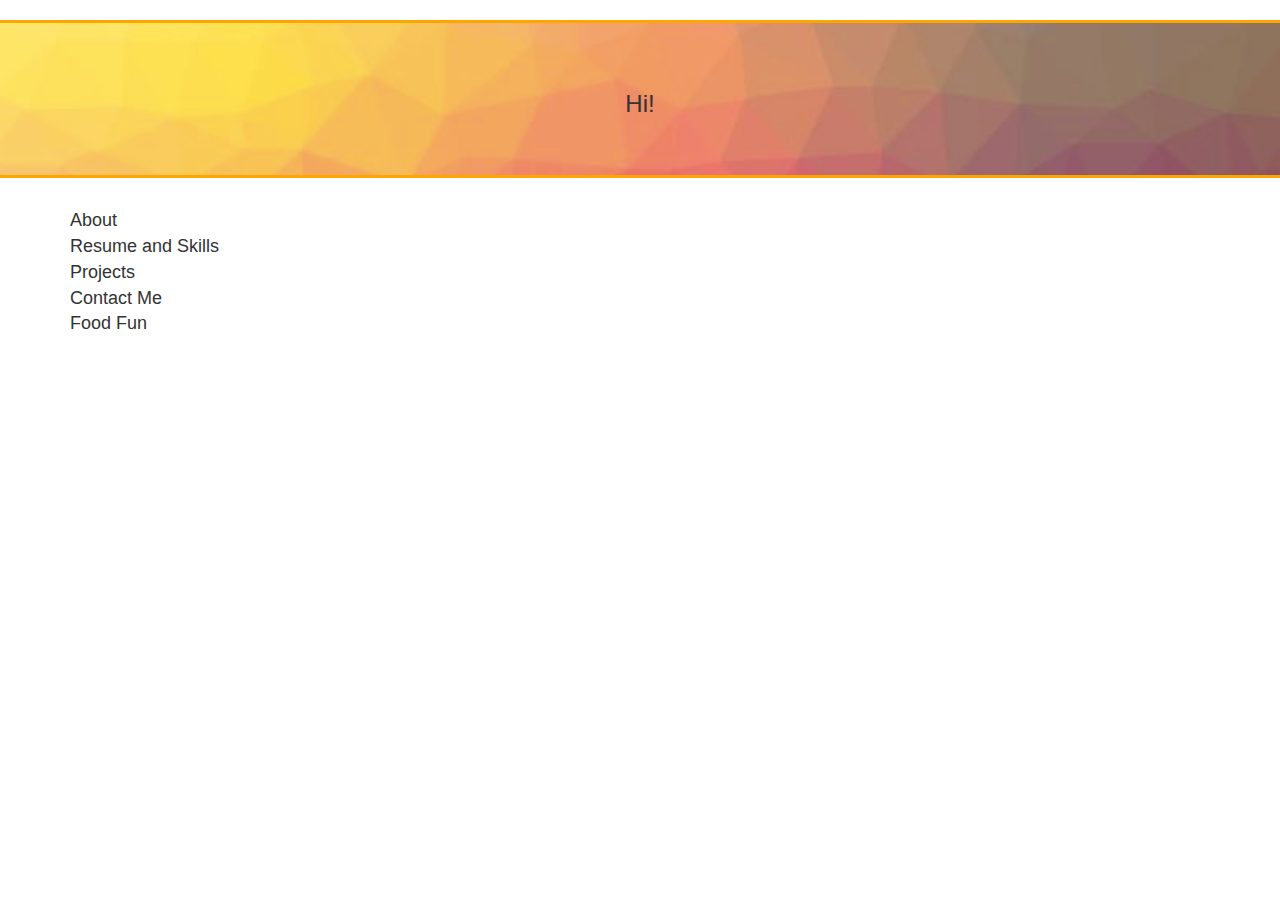
<file: index.html>
<!DOCTYPE html>
<html lang="en">
<head>
  <title>Josh Shapiro</title>
  <meta charset="utf-8">
  <meta name="viewport" content="width=device-width, initial-scale=1">
  <link rel="stylesheet" href="https://maxcdn.bootstrapcdn.com/bootstrap/3.4.0/css/bootstrap.min.css">
  <script src="https://ajax.googleapis.com/ajax/libs/jquery/3.4.1/jquery.min.js"></script>
  <script src="https://maxcdn.bootstrapcdn.com/bootstrap/3.4.0/js/bootstrap.min.js"></script>
  <link rel="stylesheet" type="text/css" href="index.css" />
  <style>
        * {
            margin: 0;
            padding: 0;
        }
        .imgbox {
            display: grid;
        }
        .center-fit {

            max-width: 100%;
            max-height: 100vh;
            margin: auto;
        }

        h3 {
        	display:inline;
        	padding: 10;

        }

        #letters {
        	text-align: center;
        	font-family: 'arial'
        }
        #recent {
			border-left-style: solid;
			border-right-style: solid;	
		}

    </style>
</head>
<body id='body'>
	<i id='back3'><b>Home</b></i>
	<div id = 'background' class= "jumbotron text-center">

	  <h1 id='hi'>Hi!</h1>
	</div>
	<div class="container">
	<div class ='page' id = 'about' >About </div>
	<div hidden='hidden' id = 'loaded_about'>
	
	<span id='pic' class="col-sm-3">
		<img id='josh' width="200" src=josh.png>
	</span>
	<span id='aboutme' class="col-sm-9">
		<div>Major: <b>Computer Science!</b></div>
		<div>Favorite Class? <b> Systems Software (CSE 361).</b></div>
		<div>Favorite Novel? <b> <i>Wild</i> by Cheryl Strayed.</b></div>
		<div>Any Hobbies? <b> Playing Guitar and eating among other things :)</b></div>
		<div>Favorite Pizza Place? <b> Lucali, followed closely by Di Fara. Locally, probably Pizzeria La Rosa.</b></div>
	</span>
	</div>
	<div class ='page' id = 'resume' >Resume and Skills </div>
	<div hidden='hidden' id = 'loaded_resume'>
	<div class="row">
		<h1 id='education_clicked'> Education +</h1>
		<br>
	<div id='education_info' hidden='hidden' class='divs'>
		<br>
		<div class="col-sm-2"><img class = 'resume_info' src='washu.png'></div>
		<div class="col-sm-5"><img class = 'resume_chars' id = 'education' src='education.png'></div>
		
	</div>
	</div>
	<div class="row">
		<h1 id='work_clicked'> Work Experience +</h1>
		<br>
	<div hidden='hidden' id='work_info' class='divs'>
		<br>
		<div class="row">
			<div class="col-sm-2"><img href= 'https://vimeo.com/trumid' class = 'resume_info' src='trumid.png'></div>
			<div class="col-sm-5"><img class = 'resume_chars' id = 'trumid_info' src='trumid_info.png'></div>
		</div>
		<br>
		<div class="row">
			<div class="col-sm-2"><img class = 'resume_info' src='ta.png'></div>
			<div class="col-sm-5"><img class = 'resume_chars' id = 'teaching_info' src='teaching_info.png'></div>
		</div>
		<br>
		<div class="row">
			<div class="col-sm-2"><img class = 'resume_info' src='pointstate.png'></div>
			<div class="col-sm-5"><img class = 'resume_chars' id = 'pointstate_info' src='pointstate_info.png'></div>
		</div>
	</div>
	</div>
	<div class="row">
		<h1 id='skills_clicked'> Skills and Interests +</h1>
		<br>
	<div id='skills_info' hidden='hidden' class='divs'>
		<br>
		<div class="col-sm-5"><img class = 'resume_chars' id = 'skills' src='skills.png'></div>
	</div>
	</div>
	<div class="row">
		<h1 id='honors_clicked'> Honors and Awards +</h1>
		<br>
	<div id='honors_info' hidden='hidden'>
		<br>
		<div class="col-sm-5"><img class = 'resume_chars' id = 'skills' src='honors.png'></div>
	</div>
	</div>

	</div>
	<div class ='page' id = 'projects' >Projects </div>
	<div hidden='hidden' id = 'loaded_projects'>
		
	<h1 id='school'> School Projects +</h1>
	<div id = 'school_info' hidden='hidden'>
		<h2> Calendar </h2>
		<div> Languages/Technologies used: Javascript, PHP</div>
		<div> Description: This fully functional calendar allows users to keep track of future commitments. Users can share their calendars with friends, and can also create and modify group events. </div>
		<div> Link: <a href='http://ec2-18-224-27-147.us-east-2.compute.amazonaws.com/~jshap2000/groupMod5/view.php'> Website</a></div>
		<h2> Chatroom </h2>
		<div> Languages/Technologies used: Node.JS</div>
		<div> Description: Users can join and create chatrooms. Additionally, individuals can send private messages to other active participants in the same chat. Those with admin privilages can kick out others. </div>
		<div> Link: <a href='https://github.com/cse330-fall-2019/module6-group-jshapjstone'> Github</a></div>
		<h2> Tutoring Website </h2>
		<div> Languages/Technologies used: Python Django Framework</div>
		<div> Description: A site to facilitate matches between tutors and students. Tuturs and Students can view each otherss credentials, message each other, and schedule lessons.</div>
		<div> Link: <a href='https://github.com/cse330-fall-2019/creativeproject-jshapcreative'> Github</a></div>
	</div>
	<br>
	<h1 id='personal'> Independent Projects +</h1>
	<div id = 'personal_info' hidden='hidden'>
		<h2> Personal Website </h2>
		<div> Languages/Technologies used: Javascript</div>
		<div> Description: The purpose of this site is to make my personal projects and CV more accessible.</div>
		<div> Link: <a href='http:joshshapiro.me'> Website</a></div>
		<h2> AItinerary (in progress) </h2>
		<div> Description: Travel agencies take huge cuts from consumers to plan cohesive, effortless iteneraries. AItenerary revolutionizes travel by integrating the various tools consumers and agencies use to plan travel with modern AI and machine learning techniques to create cohesive, affordable experiences.  </div>
		<div> Link: This project is currently being developed privately.</div>
	</div>
		
	</div>
	<div class ='page' id = 'contact' >Contact Me </div>
	<div hidden='hidden' id = 'loaded_contact'>
	<div class="col-sm-4">
		<div>
		<img id='phone' class="center" src=phone.png><span> 203-912-3054 </span>
		</div>
	</div>
	<div class="col-sm-4">
		<div>
		<img id='email' class="center" width="200" src=comp.png><span> jshap2000@gmail.com </span>
		</div>
	</div>
	<div class="col-sm-4">
		<div>
		<img id='github' class="center" width="200" src=github.png><span> jshap2000 </span>
		</div>
	</div>
	</div>

	<div class ='page' id = 'food_clicked' >Food Fun </div>



</div>
	







	<div hidden='hidden' id='reviewertime'>
	<div class="imgbox">
	    <img class="center-fit" src='stl.png'>
	</div>
	<div id = 'reviews'>
		<div class="col-sm-6" id ='recent'>
		<br>
	      <h4 id='recent_name'></h3>
	      <p id='recent_date'></p>
	      <p id='recent_content'></p>
	    </div>
	    <div class="col-sm-6" id = 'all'>
	    	<br>
	      <h3>All Reviews</h3>
	      	<br>
	    </div>
	    <div id = "ind_review">
	    </div>
	</div>
	</div>

















</body>
<script src='index.js'></script>
</html>
</file>
<file: index.css>
#education_info {
	padding-bottom: 150px;

}

#work_info {
	padding-bottom: 20px;
}

#skills_info {
	padding-bottom: 120px;
}


.page {
	font-size: large;
	cursor: pointer;
}

#pic {
	align-content: center;
	align-self: center;
}

#education_clicked {
	font-size: large;
	display: inline;
	font-weight:normal;
	cursor: pointer;
}

#work_clicked {
	font-size: large;
	display: inline;
	font-weight:normal;
	cursor: pointer;
}






#skills_clicked {
	font-size: large;
	display: inline;
	font-weight:normal;
	cursor: pointer;
}

#honors_clicked {
	font-size: large;
	display: inline;
	font-weight:normal;
	cursor: pointer;
}

#josh {
	max-width: 100%;
    max-height: 100%;
}

#washu {
	max-width: 100%;
    max-height: 100px;
}

.divider {
	color:black;
}

.resume_info {
	max-width: 100%;
    max-height: 100px;
	
}

.resume_chars {
	max-width: 200%;
	
}

.col-sm-4 {
	align-content: center;
}
#realpic {
	align-content: right
}
#back {
	margin-left: 20%
}

#res1 {
	width:105%;
}

#res2 {
	width:105%;
}

#github {
	text-align: right;
	height: 35%;
	width: 35%
}

#phone {
	height: 15%;
	width: 15%
}

#email {
	height:25%;
	width: 18%;
}

#github {
	height: 17%;
	width: 17%
}

#hi {
	
	font-size:x-large;
	font-weight:normal;
}
#back2 {
	margin-left: 55%;
}

#back3 {
	margin-left: 3%;
	height:100%;
	visibility: hidden;
	cursor: pointer;
}

#description {
	display: inline;
}

#background {
	background-image: url('try10.png');
	background-color: white;
	background-size: cover;
	background-repeat: no-repeat;
	border-top-color:orange;
	border-bottom-color:orange;
	border-top-style: solid;
	border-bottom-style: solid;

}


#school {
	font-size: large;
	display: inline;
	font-weight:normal;
	cursor: pointer;
}

#personal {
	font-size: large;
	display: inline;
	font-weight:normal;
	cursor: pointer;
}

#loaded_contact {

}
</file>
